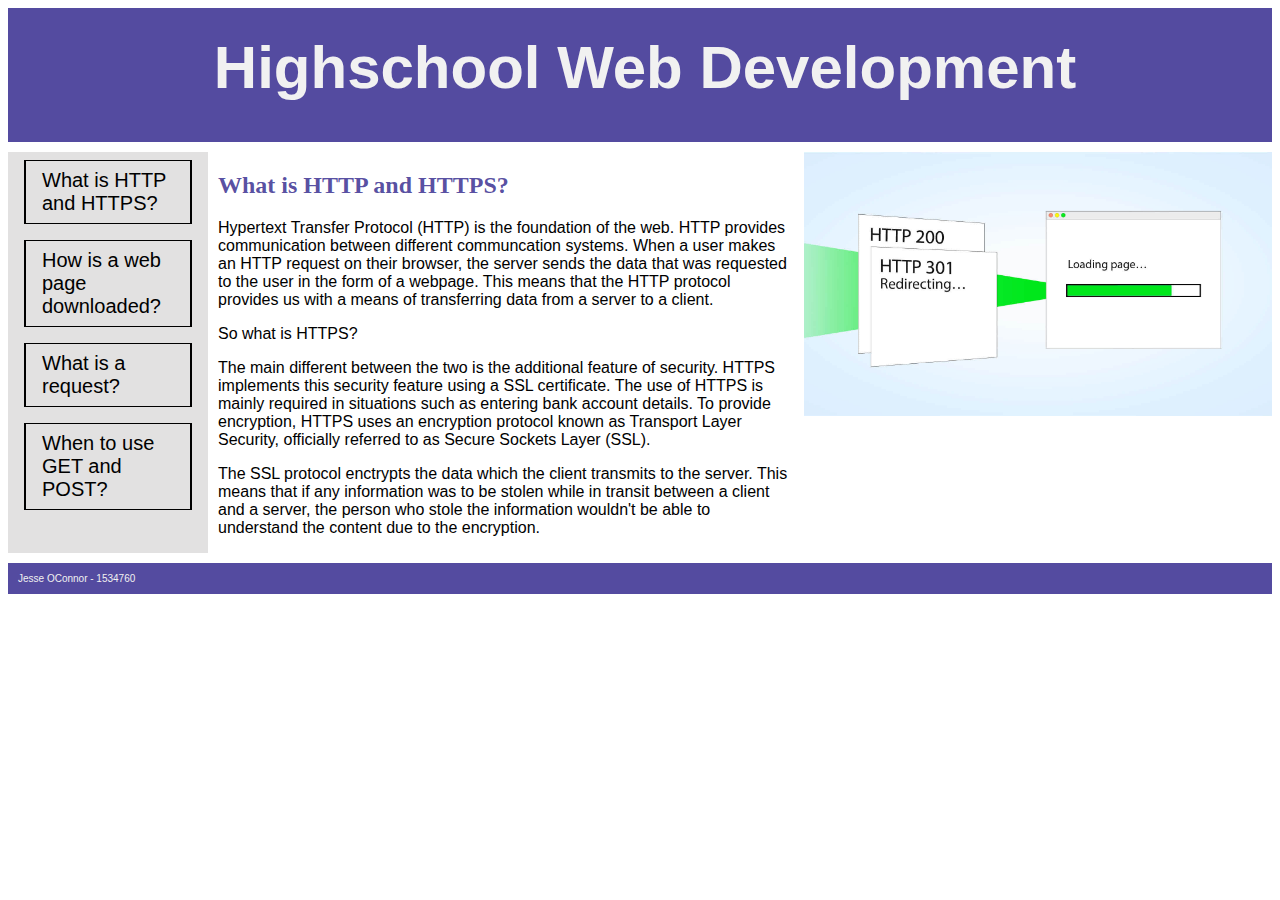
<file: index.html>
<!DOCTYPE html>
<html>
    <head>
        <title>What is HTTP and HTTPS?</title>
        <link href="highschoolwebdevelopment.css" rel="stylesheet" type="text/css">
        <meta charset="UTF-8">
    </head>

    <body>
        <!-- Outermost Div -->
        <div class="outermost_div">
            <div class="header">
                <h1>Highschool Web Development</h1>
            </div>
            <!-- Left Div -->
            <div class="left">
                <!-- Menu to navigate site -->
                <ul id="menu">
                    <li id="menuoption"><a href="index.html">What is HTTP and HTTPS?</a></li>
                    <li id="menuoption"><a href="html/downloaded.html">How is a web page downloaded?</a></li>
                    <li id="menuoption"><a href="html/request.html">What is a request?</a></li>
                    <li id="menuoption"><a href="html/getandpost.html">When to use GET and POST?</a></li>
                </ul>
            </div>
            
            <!-- Middle Div -->
            <div class="middle">
                <h2>What is HTTP and HTTPS?</h2>
                <p>Hypertext Transfer Protocol (HTTP) is the foundation of the web. HTTP provides
                    communication between different communcation systems. When a user makes an
                    HTTP request on their browser, the server sends the data that was requested
                    to the user in the form of a webpage. This means that the HTTP protocol provides
                    us with a means of transferring data from a server to a client.
                </p>
                <p>So what is HTTPS?</p>
                <p>The main different between the two is the additional feature of security.
                    HTTPS implements this security feature using a SSL certificate. The use of HTTPS
                    is mainly required in situations such as entering bank account details. To provide
                    encryption, HTTPS uses an encryption protocol known as Transport Layer Security,
                    officially referred to as Secure Sockets Layer (SSL).
                </p>
                <p>The SSL protocol enctrypts the data which the client transmits to the server.
                    This means that if any information was to be stolen while in transit between
                    a client and a server, the person who stole the information wouldn't be able
                    to understand the content due to the encryption.
                </p>
            </div>

            <!-- Right Div -->
            <div class="right">
                <img src="images/http2-pushed-redirect.jpeg" alt="HTTP Loading Image"/>
            </div>

            <div class="footer">
                <p>Jesse OConnor - 1534760</p>
            </div>
            
        </div>
    
    </body>
</html>
</file>
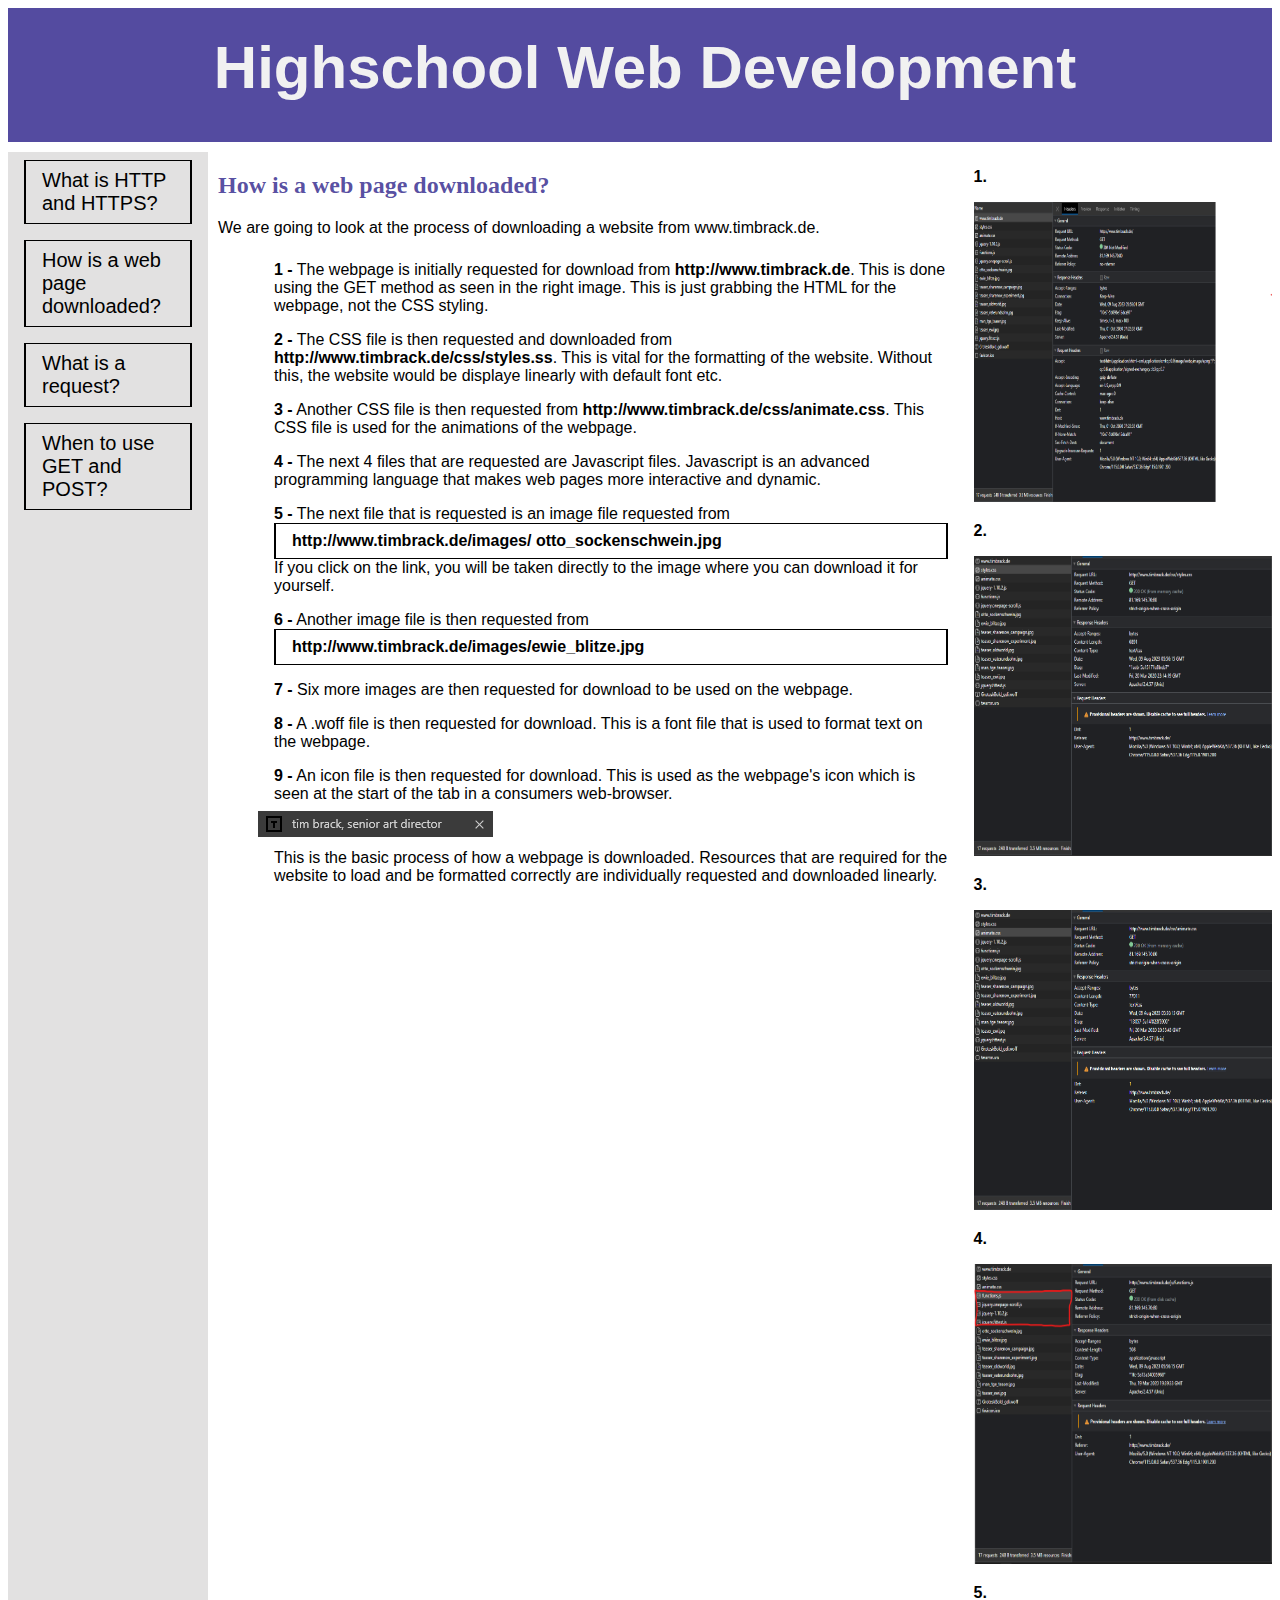
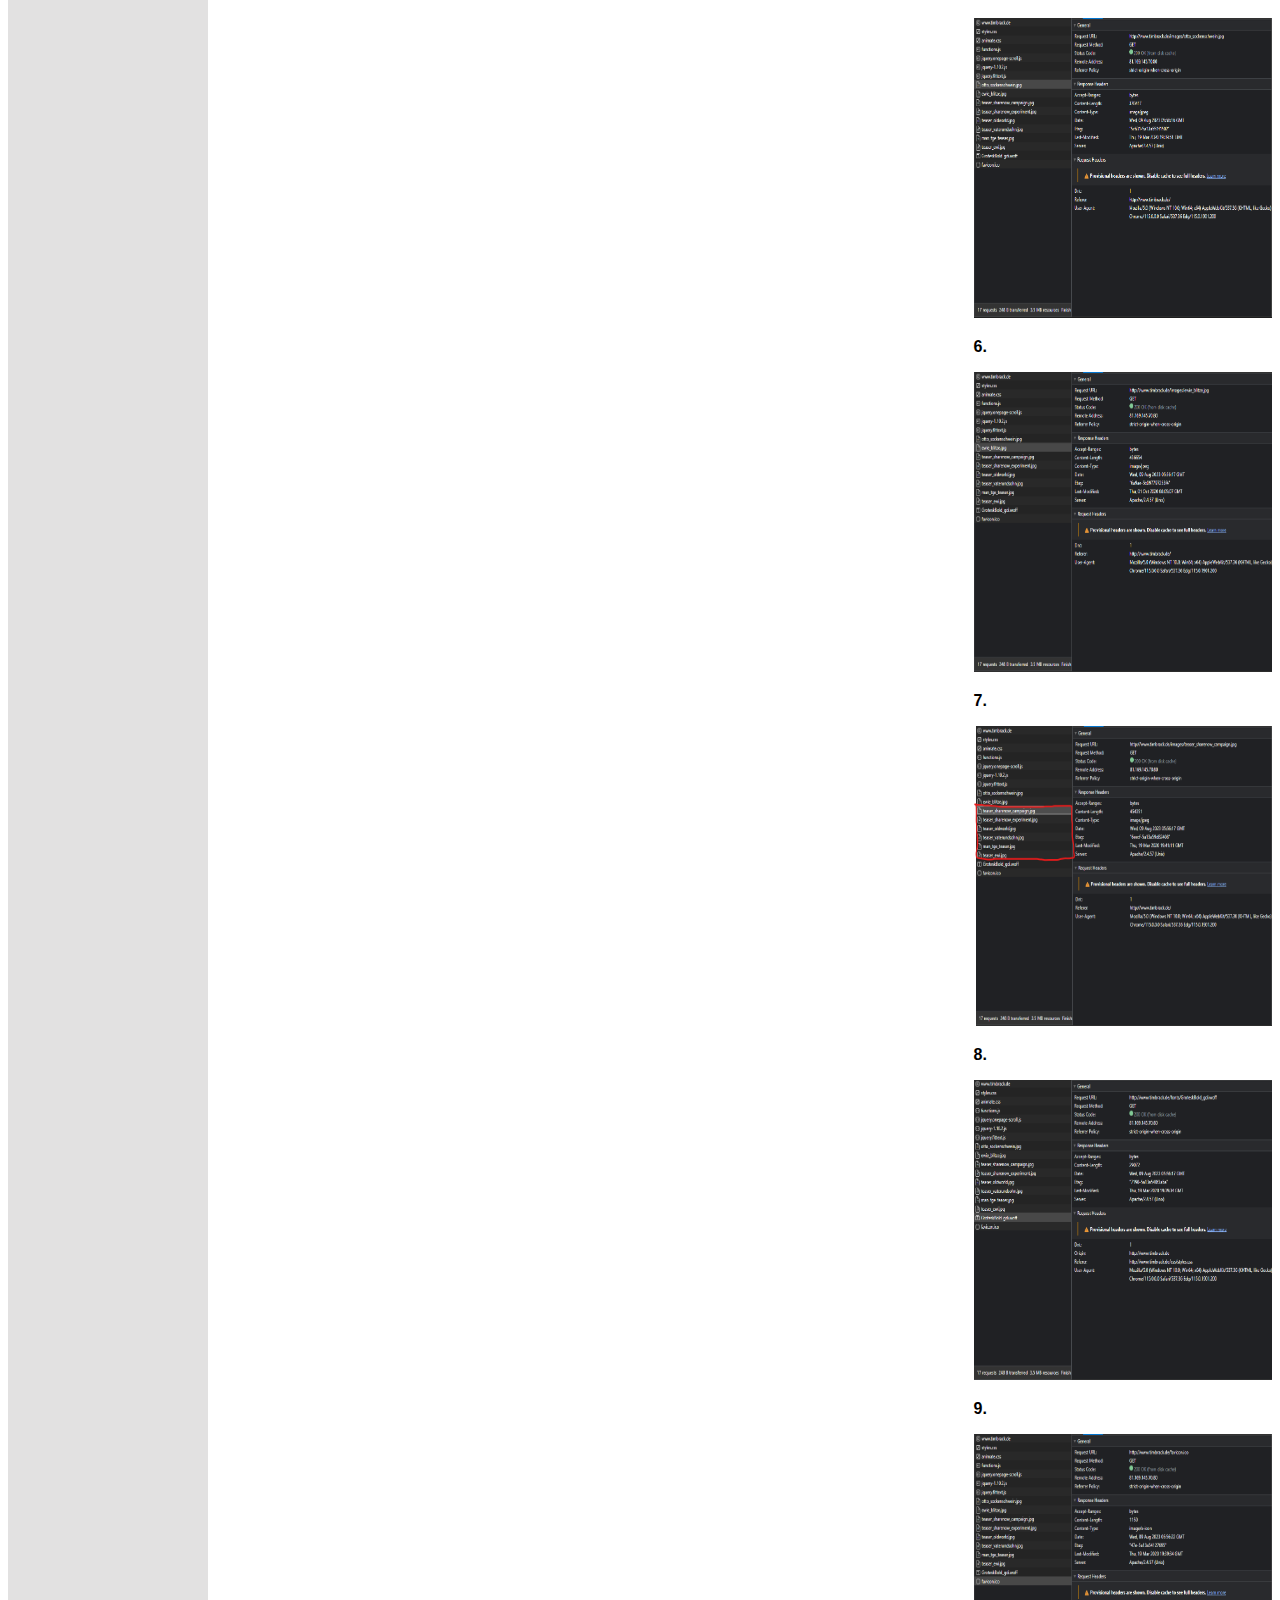
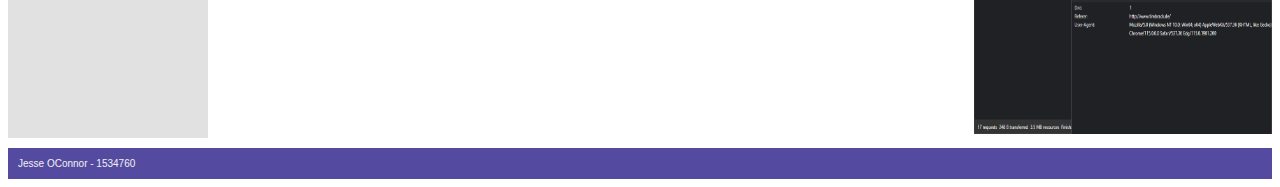
<file: html/downloaded.html>
<!DOCTYPE html>
<html>
    <head>
        <title>How is a web page downloaded?</title>
        <link href="../highschoolwebdevelopment.css" rel="stylesheet" type="text/css">
        <meta charset="UTF-8">
    </head>

    <body>
        <!-- Outermost Div -->
        <div class="outermost_div">
            <div class="header">
                <h1>Highschool Web Development</h1>
            </div>
            <!-- Left Div -->
            <div class="left">
                <!-- Menu to navigate site -->
                <ul id="menu">
                    <li id="menuoption"><a href="../index.html">What is HTTP and HTTPS?</a></li>
                    <li id="menuoption"><a href="downloaded.html">How is a web page downloaded?</a></li>
                    <li id="menuoption"><a href="request.html">What is a request?</a></li>
                    <li id="menuoption"><a href="getandpost.html">When to use GET and POST?</a></li>
                </ul>
            </div>
            
            <!-- Middle Div -->
            <div class="middle">
                <h2>How is a web page downloaded?</h2>
                
                <p>
                    We are going to look at the process of downloading a website from www.timbrack.de.
                </p>

                <!-- Bulleted List -->
                <ul>
                    <li>
                        <span class=bold>1 -</span> The webpage is initially requested for download from 
                        <span class="bold">http://www.timbrack.de</span>. This is done using the GET method
                        as seen in the right image. This is just grabbing the HTML for the webpage, not the 
                        CSS styling.
                    </li>
                    <li>
                        <span class="bold">2 -</span> The CSS file is then requested and downloaded from
                        <span class="bold">http://www.timbrack.de/css/styles.ss</span>. This is vital for the
                        formatting of the website. Without this, the website would be displaye linearly with
                        default font etc.
                    </li>
                    <li>
                        <span class="bold">3 -</span> Another CSS file is then requested from <span class="bold">
                        http://www.timbrack.de/css/animate.css</span>. This CSS file is used for the animations of the 
                        webpage.
                    </li>
                    <li>
                        <span class="bold">4 -</span> The next 4 files that are requested are Javascript files. Javascript
                        is an advanced programming language that makes web pages more interactive and dynamic.
                    </li>
                    <li>
                        <span class="bold">5 -</span> The next file that is requested is an image file requested from
                        <a href="http://www.timbrack.de/images/otto_sockenschwein.jpg"><span class="bold">http://www.timbrack.de/images/
                        otto_sockenschwein.jpg</span></a> If you click on the link, you will be taken directly to the image
                        where you can download it for yourself.
                    </li>
                    <li>
                        <span class="bold">6 -</span> Another image file is then requested from <a href="http://www.timbrack.de/images/ewie_blitze.jpg">
                        <span class="bold">http://www.timbrack.de/images/ewie_blitze.jpg</span></a>
                    </li>
                    <li>
                        <span class="bold">7 -</span> Six more images are then requested for download to be used on the webpage.
                    </li>
                    <li>
                        <span class="bold">8 -</span> A .woff file is then requested for download. This is a font file that is used to format
                        text on the webpage.
                    </li>
                    <li>
                        <span class="bold">9 -</span> An icon file is then requested for download. This is used as the webpage's icon which is seen
                        at the start of the tab in a consumers web-browser.
                    </li>
                    <img src="../images/faviconexample.png" alt="Favicon Example">
                    <li>
                        This is the basic process of how a webpage is downloaded. Resources that are required for the website to load and
                        be formatted correctly are individually requested and downloaded linearly.
                    </li>
                </ul>
                
                
            </div>

            <!-- Right Div -->
            <div class="right">
                <p>
                    <span class="bold">1.</span>
                </p>
                <img src="../images/initialrequest.png" id="annotations" alt="Initial Request Picture">
                <p>
                    <span class="bold">2.</span>
                </p>
                <img src="../images/stylecss.png" id = "annotations" alt="Style CSS Request">
                <p>
                    <span class="bold">3.</span>
                </p>
                <img src="../images/animatecss.png" id = "annotations" alt="Animate CSS Request">
                <p>
                    <span class="bold">4.</span>
                </p>
                <img src="../images/javascript.png" id = "annotations" alt="Javascript Requests">
                <p>
                    <span class="bold">5.</span>
                </p>
                <img src="../images/otto.png" id = "annotations" alt="First Image Request">
                <p>
                    <span class="bold">6.</span>
                </p>
                <img src="../images/ewie.png" id = "annotations" alt="Second Image Request">
                <p>
                    <span class="bold">7.</span>
                </p>
                <img src="../images/images.png" id = "annotations" alt="Other Image Requests">
                <p>
                    <span class="bold">8.</span>
                </p>
                <img src="../images/font.png" id = "annotations" alt="Font Request">
                <p>
                    <span class="bold">9.</span>
                </p>
                <img src="../images/faviconimage.png" id = "annotations" alt="Favicon Request">
            </div>

            <div class="footer">
                <p>Jesse OConnor - 1534760</p>
            </div>
            
        </div>
    
    </body>
</html>
</file>
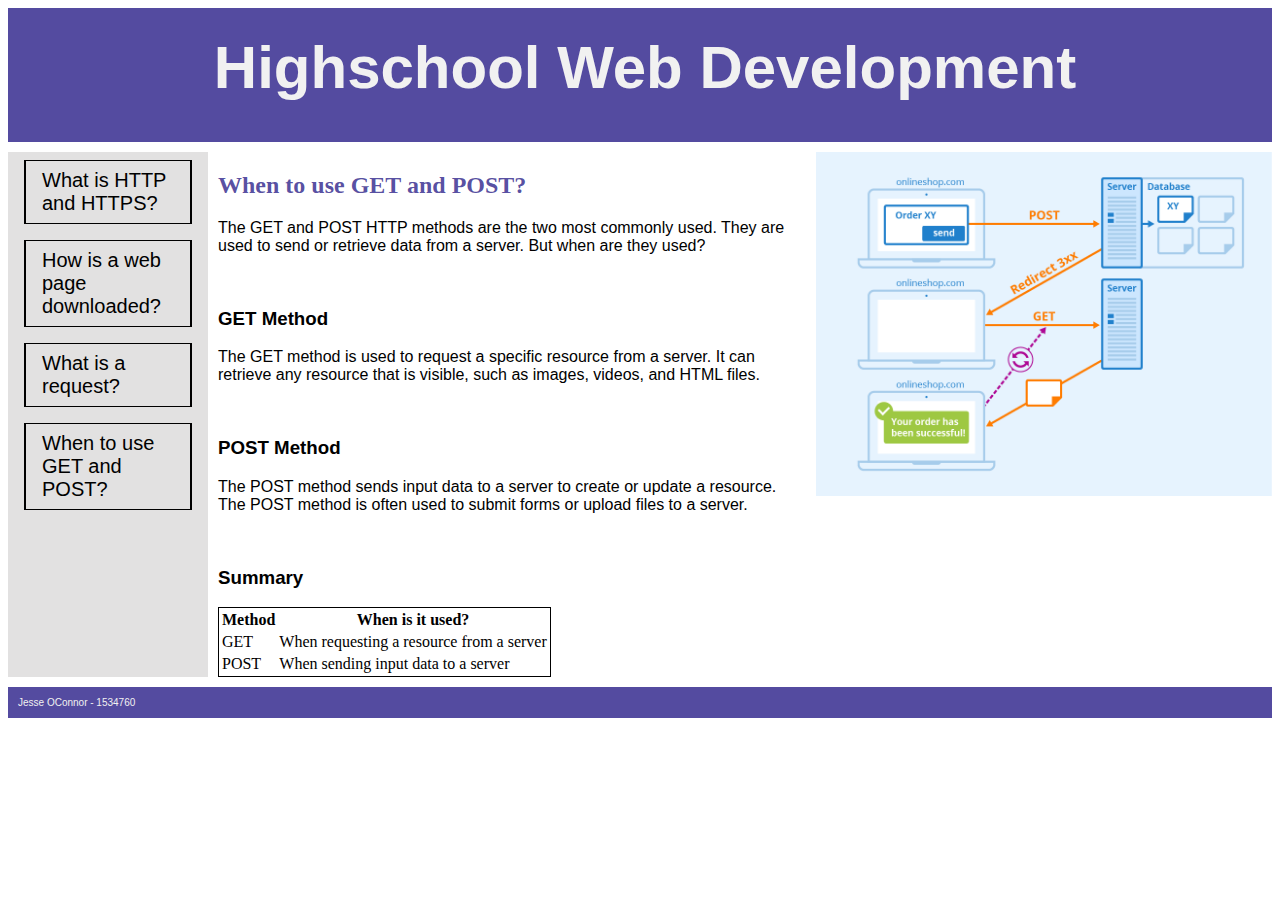
<file: html/getandpost.html>
<!DOCTYPE html>
<html>
    <head>
        <title>When to use GET and POST?</title>
        <link href="../highschoolwebdevelopment.css" rel="stylesheet" type="text/css">
        <meta charset="UTF-8">
    </head>

    <body>
        <!-- Outermost Div -->
        <div class="outermost_div">
            <div class="header">
                <h1>Highschool Web Development</h1>
            </div>
            <!-- Left Div -->
            <div class="left">
                <!-- Menu to navigate site -->
                <ul id="menu">
                    <li id="menuoption"><a href="../index.html">What is HTTP and HTTPS?</a></li>
                    <li id="menuoption"><a href="downloaded.html">How is a web page downloaded?</a></li>
                    <li id="menuoption"><a href="request.html">What is a request?</a></li>
                    <li id="menuoption"><a href="getandpost.html">When to use GET and POST?</a></li>
                </ul>
            </div>
            
            <!-- Middle Div -->
            <div class="middle">
                <h2>When to use GET and POST?</h2>
                <p>
                    The GET and POST HTTP methods are the two most commonly used. They are used to send or retrieve
                    data from a server. But when are they used?
                </p>
                <br>
                <h3>GET Method</h3>
                <p>
                    The GET method is used to request a specific resource from a server. It can retrieve any resource
                    that is visible, such as images, videos, and HTML files.
                </p>
                <br>
                <h3>POST Method</h3>
                <p>
                    The POST method sends input data to a server to create or update a resource. The POST method is often
                    used to submit forms or upload files to a server.
                </p>
                <br>
                <h3>Summary</h3>
                
                <!-- Table -->
                <table>
                    <tr>
                        <th>Method</th>
                        <th>When is it used?</th>
                    </tr>
                    <tr>
                        <td>GET</td>
                        <td>When requesting a resource from a server</td>
                    </tr>
                    <tr>
                        <td>POST</td>
                        <td>When sending input data to a server</td>
                    </tr>
                </table>
                
            </div>

            <!-- Right Div -->
            <div class="right">
                <img src="../images/getandpost.png" alt="GET and POST Diagram">
            </div>

            <div class="footer">
                <p>Jesse OConnor - 1534760</p>
            </div>
            
        </div>
    
    </body>
</html>
</file>
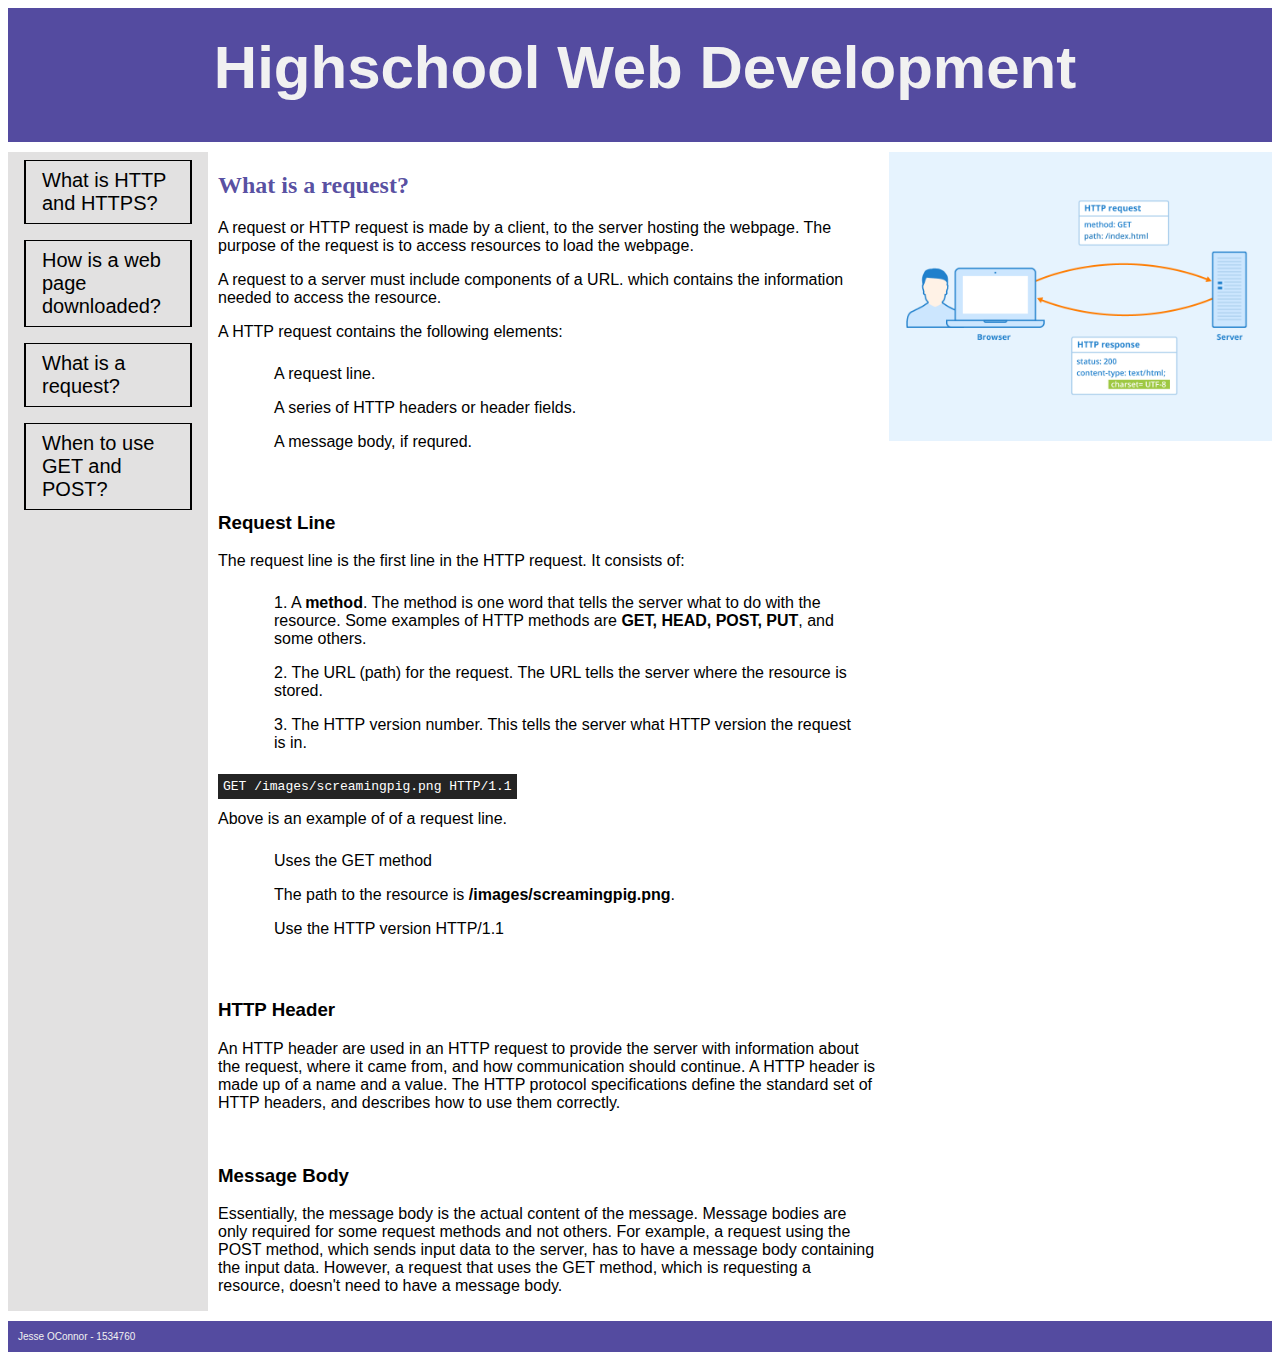
<file: html/request.html>
<!DOCTYPE html>
<html>
    <head>
        <title>What is a request?</title>
        <link href="../highschoolwebdevelopment.css" rel="stylesheet" type="text/css">
        <meta charset="UTF-8">
    </head>

    <body>
        <!-- Outermost Div -->
        <div class="outermost_div">
            <div class="header">
                <h1>Highschool Web Development</h1>
            </div>
            <!-- Left Div -->
            <div class="left">
                <!-- Menu to navigate site -->
                <ul id="menu">
                    <li id="menuoption"><a href="../index.html">What is HTTP and HTTPS?</a></li>
                    <li id="menuoption"><a href="downloaded.html">How is a web page downloaded?</a></li>
                    <li id="menuoption"><a href="request.html">What is a request?</a></li>
                    <li id="menuoption"><a href="getandpost.html">When to use GET and POST?</a></li>
                </ul>
            </div>
            
            <!-- Middle Div -->
            <div class="middle">
                <h2>What is a request?</h2>
                <p>
                    A request or HTTP request is made by a client, to the server hosting the webpage. The purpose of the request
                    is to access resources to load the webpage.
                </p>
                <p>
                    A request to a server must include components of a URL. which contains the information needed to access
                    the resource.
                </p>
                <p>
                    A HTTP request contains the following elements:
                </p>
                <ul>
                    <li>A request line.</li>
                    <li>A series of HTTP headers or header fields.</li>
                    <li>A message body, if requred.</li>
                </ul>
                <br>
                <h3>Request Line</h3>
                <p>
                    The request line is the first line in the HTTP request. It consists of:
                </p>
                <ul>
                    <!-- Uses span tag to bold text -->
                    <li>
                        1. A <span class="bold">method</span>. The method is one word that tells the server what to do with the resource.
                        Some examples of HTTP methods are <span class="bold">GET, HEAD, POST, PUT</span>, and some others.
                    </li>
                    <li>
                        2. The URL (path) for the request. The URL tells the server where the resource is stored.
                    </li>
                    <li>
                        3. The HTTP version number. This tells the server what HTTP version the request is in.
                    </li>
                </ul>
                <code>GET /images/screamingpig.png HTTP/1.1</code>
                <p>
                    Above is an example of of a request line.
                </p>
                <ul>
                    <li>Uses the GET method</li>
                    <li>The path to the resource is <span class="bold">/images/screamingpig.png</span>.</li>
                    <li>Use the HTTP version HTTP/1.1</li>
                </ul>
                <br>
                <h3>HTTP Header</h3>
                <p>
                    An HTTP header are used in an HTTP request to provide the server with information about the request,
                    where it came from, and how communication should continue. A HTTP header is made up of a name and a value.
                    The HTTP protocol specifications define the standard set of HTTP headers, and describes how to use them correctly.
                </p>
                <br>
                <h3>Message Body</h3>
                <p>
                    Essentially, the message body is the actual content of the message. Message bodies are only required for some request
                    methods and not others. For example, a request using the POST method, which sends input data to the server, has to have
                    a message body containing the input data. However, a request that uses the GET method, which is requesting a resource,
                    doesn't need to have a message body.
                </p>
                
            </div>

            <!-- Right Div -->
            <div class="right">
                <img 
                    src="../images/httprequest.png" alt="HTTP Request Picture"/>
            </div>

            <div class="footer">
                <p>Jesse OConnor - 1534760</p>
            </div>
            
        </div>
    
    </body>
</html>
</file>
<file: highschoolwebdevelopment.css>
h1 {
    font-size: 60px;
    font-family: Verdana, Helvetica, sans-serif;
    margin-top: 0;
    margin-left: 10px;    
}

h2 {
    color: rgba(25, 13, 128, 0.747);
}

h3 {
    font-family: Verdana, Helvetica, sans-serif;
    font-weight: bold;
}


#menu{
    list-style-type: none;
    margin: 0;
    padding: 0;
    width: 200px;
    background-color: #e2e1e1;
    font-size: 20px;
    font-family: Verdana, Helvetica, sans-serif;
}

li a {
    display: block;
    color: #000;
    padding: 8px 16px;
    text-decoration: none;
    border-top: 1px solid #000;
    border-left: 2px solid #000;
    border-right: 2px solid #000;
    border-bottom: 1px solid #000;
}

li a:hover {
    background-color: rgba(55, 47, 131, 0.747);
    color: white;
    border-top: 1px solid #f1f1f1;
    border-left: 2px solid #f1f1f1;
    border-right: 2px solid #f1f1f1;
    border-bottom: 1px solid #f1f1f1;
}

.outermost_div {
    display: grid;
    grid-template-rows: 'header content footer';
    grid-template-columns: 'left middle right';
    grid-gap: 10px;
}

.header {
    grid-column-start: 1;
    grid-column-end: 4;
    background-color: rgba(25, 13, 128, 0.747);
    color: #f1f1f1;
    text-align: center;
    padding-top: 25px;
}

.footer {
    grid-column-start: 1;
    grid-column-end: 4;
    grid-row-start: 3;
    grid-row-end: 4;
    background-color: rgba(25, 13, 128, 0.747);
    color: #f1f1f1;
    font-size: 10px;
    padding-left: 10px;
}

.left {
    grid-column-start: 1;
    grid-column-end: 2;
    background-color: #e2e1e1;
    
}

.middle {
    grid-column-start: 2;
    grid-column-end: 3;

}

.right {
    grid-column-start: 3;
    grid-column-end: 4;

}

/* .right:hover {
    transform: scale(1.5);
} */

img {
    max-inline-size: 100%;
}

#annotations {
    max-width: 100%;
    height: 300px;
    transition: transform .2s;
}

#annotations:hover {
    transform: scale(2);
}

li {
    font-family: Verdana, Helvetica, sans-serif;
    display: block;
    padding: 8px 16px;
}

span.bold {
    font-weight: bold;
}

table {
    border: 1px solid #000;
}

div p {
    font-family: Verdana, Helvetica, sans-serif
}

div > code {
    background-color: rgb(36, 36, 36);
    color: white;
    padding: 5px;
}
</file>
